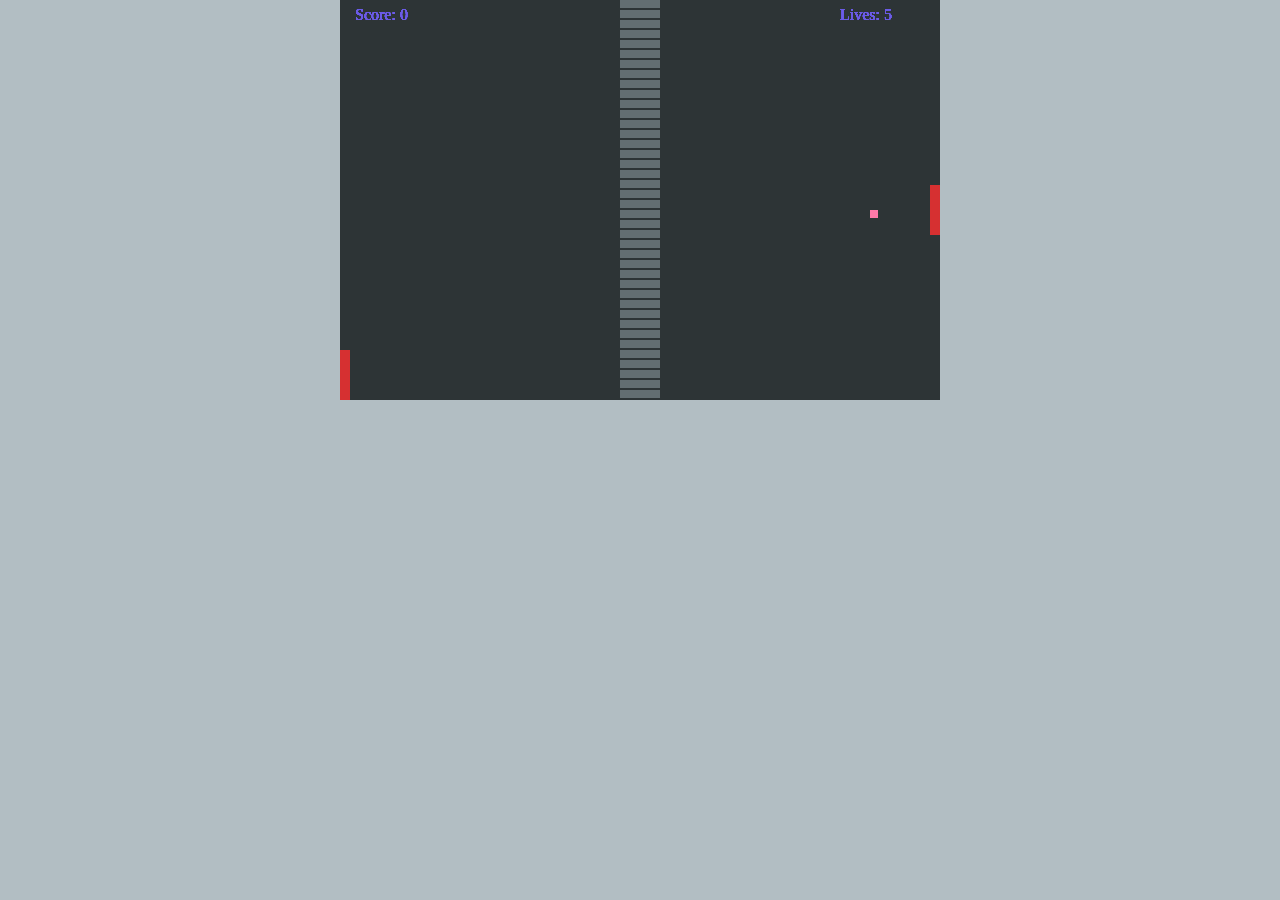
<file: Assets/HTML/game.html>
<!DOCTYPE html>
<html lang="en-us">
  <head>
    <meta charset="utf-8" />
    <meta http-equiv="X-UA-Compatible" content="IE=edge" />
    <title>Poing Game</title>
    <meta name="description" content="" />
    <meta name="viewport" content="width=device-width, initial-scale=1" />
    <link rel="stylesheet" href="../CSS/game.css" />
  </head>
  <body>
    <script src="../JAVASCRIPT/game.js" async defer></script>
    <canvas id="canvas"></canvas>
  </body>
</html>
</file>
<file: Assets/CSS/game.css>
* {
	/* setting the margin to auto and background colour to #b2ec3 */
	margin: auto;
	background-color: #b2bec3;
}
#canvas {
	/* setting display to grid, align content to center and border to 0px */
	display: grid;
	/* margin:10% auto; */
	align-content: center;
	align-items: center;
	flex-wrap: wrap;
	/* margin: 20px; */
	border: 0px;
	/* margin-top: -100px; */

	background-color: #2d3436;
}
</file>
